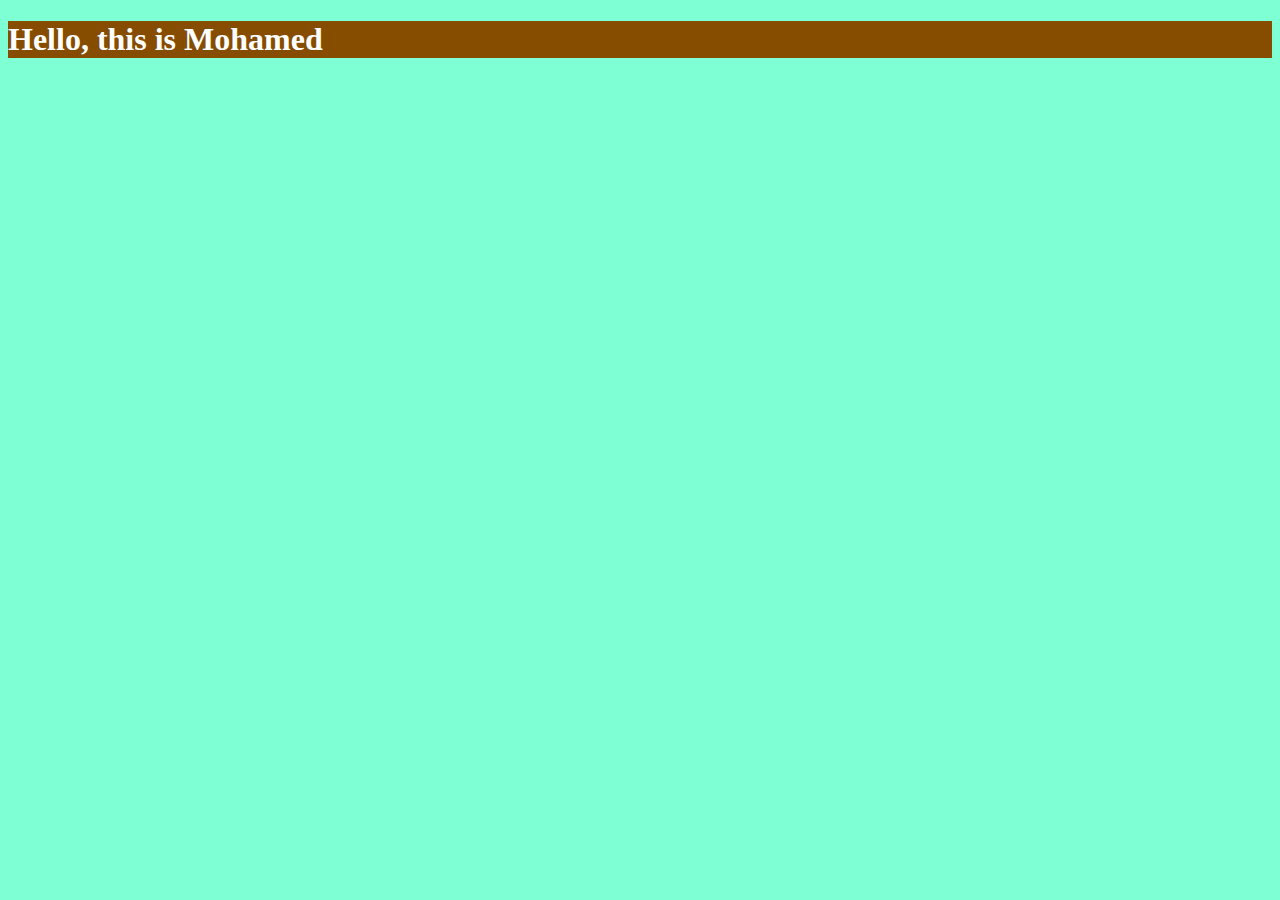
<file: index.html>
<!DOCTYPE html>
<html lang="en">

<head>
    <meta charset="UTF-8">
    <meta name="viewport" content="width=device-width, initial-scale=1.0">
    <title>Document</title>
    <link rel="stylesheet" href="style.css">
</head>

<body>
    <h1>Hello, this is Mohamed</h1>
    <script src="app.js"></script>
</body>

</html>
</file>
<file: style.css>
h1 {
    background-color: rgb(134, 76, 0);
    color: white;
}

body {
    background-color: aquamarine;
}
</file>
